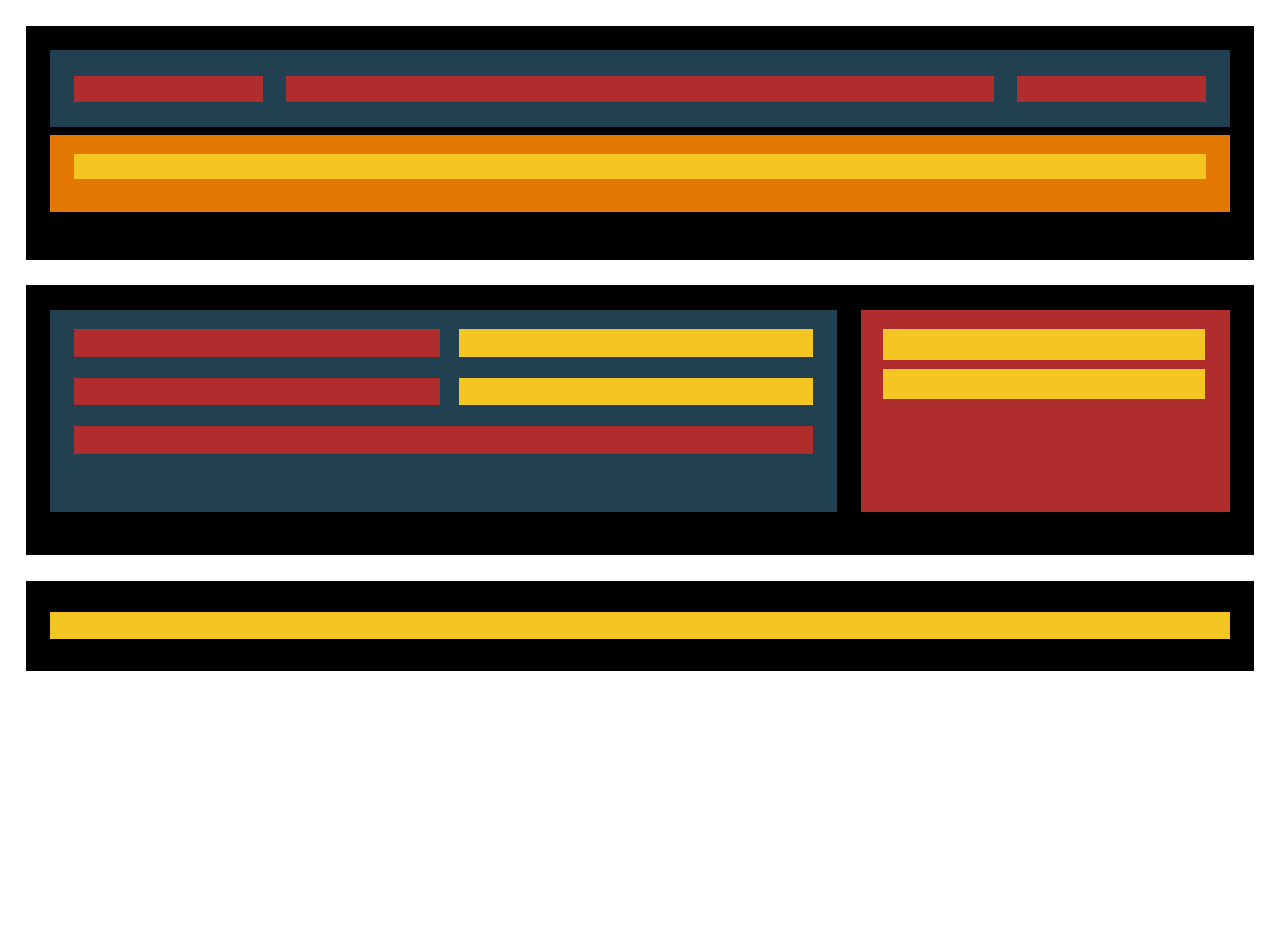
<file: Ejercicio 1-2-3/index.html>
<!DOCTYPE html>
<html lang="Es"> 

	<head>
		<meta charset="utf-8">
		<meta name="author" content="Adrian Burton">
		<meta  name="description" content="width=device-width, inital-scale=1.0">
		<title>Modulo 3 Ejercicio 1-2-3</title>
		<meta name="viewport" content="width=device-width, user-scalable=no, inital-scale=1.0, minimum-scale=1">
		
		<link rel="stylesheet"  href="styles/Styles.css">
	</head>
 
	<body>
		
  		<div class="columna-1">
  			<div class="bloque-1">
  				<div class="row-1-1"></div>
  				<div class="row-1-3"></div>
  				<div class="row-1-2"></div>
  			</div>
  			<div class="bloque-2">
  				<div class="row-2-1"></div>
  			</div>
 		</div> 

 		<div class="columna-2">
 			<div class="bloque-2-1">
 				<div class="columna-2-1">
 				
 					<div class="row2-1"></div>
 					<div class="row2-2"></div>
 					<div class="row2-3"></div>
 				</div>
 				<div class="columna-2-2">
 		
 					<div class="row2-4"></div>
 					<div class="row2-5"></div>
 			
 				</div>
 			</div>
 			<div class="bloque-2-2">
 				<div class="row2-2-1"></div>
 				<div class="row2-2-2"></div>
 	    	</div> 		
 		</div>

 		<div class="columna-3">
 			<div class="row3"></div>
 		</div>

  

		
	
		
	</body>
</html>
</file>
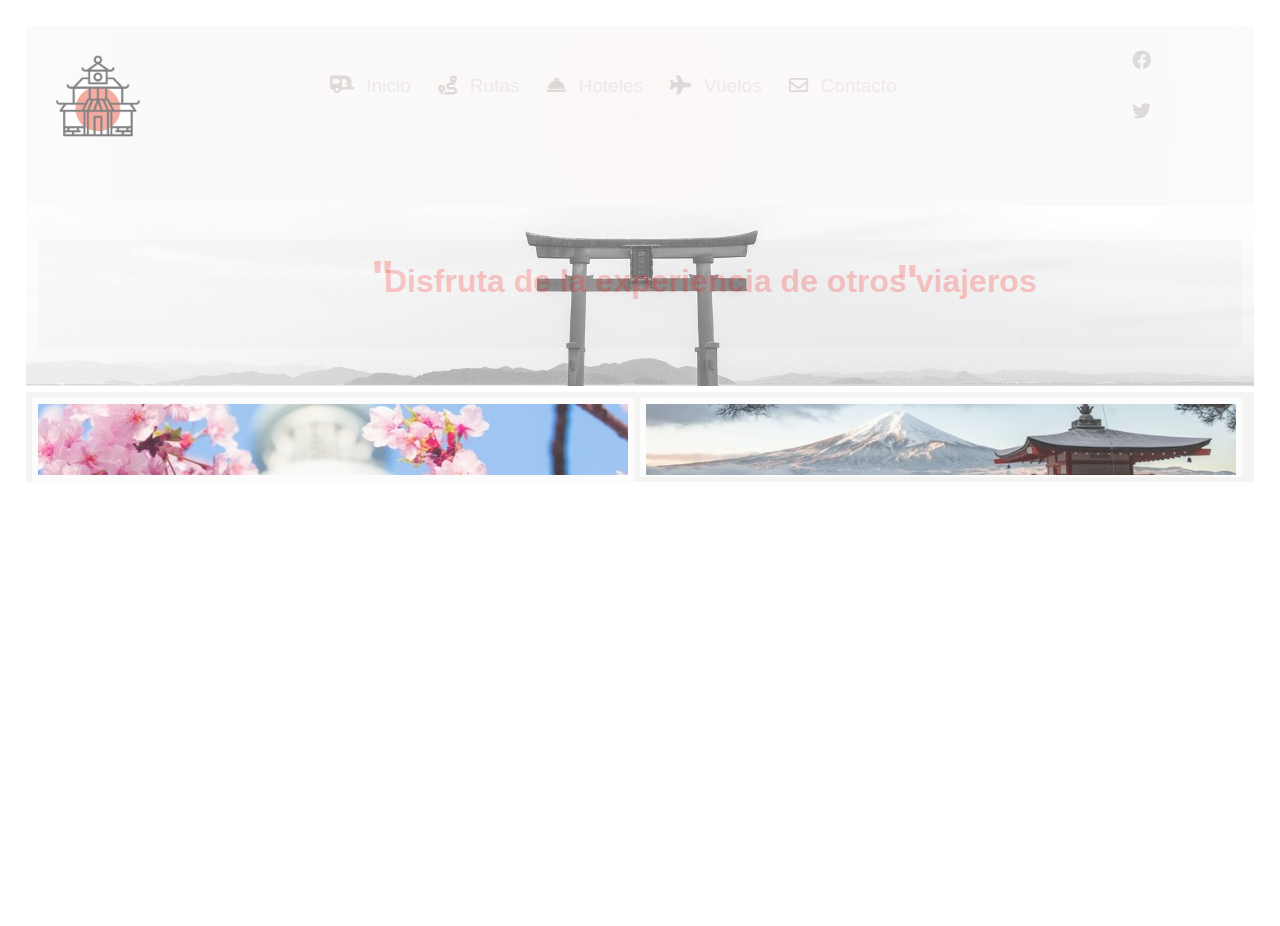
<file: Ejercicio 4/index.html>
<head>
  <meta charset="UTF-8">
  <meta name="viewport" content="width=device-width, initial-scale=1.0">
  <title>Modulo 3 Ejercio 2</title>
  <!-- Font Awesome -->
  <link rel="stylesheet" href="https://cdnjs.cloudflare.com/ajax/libs/font-awesome/5.13.0/css/all.min.css">
  <!-- CUSTOM CSS -->
  <link rel="stylesheet" href="styles/Style.css">
</head>
<body>
	<nav>
		<img class="logo" src="images/logo.png">
		<ul class="izquierda">
		<li class="icono"><a><i class="fas fa-caravan"></i></a></li>
		<li><a href="#"></a>Inicio</li>
		<li class="icono"><a><i class="fas fa-route"></i></a></li>
		<li><a href="#"></a>Rutas</li>
		<li class="icono"><a><i class="fas fa-concierge-bell"></i></a></li>
		<li><a href="#"></a>Hoteles</li>
		<li class="icono"><a><i class="fas fa-plane"></i></a></li>
		<li><a href="#"></a>Vuelos</li>
		<li class="icono"><a><i class="far fa-envelope"></i></a></li>
		<li><a href="#"></a>Contacto</li>
		</ul>

		<ul class="derecha">
			<li class="facebook"><a href="#"><i class="fab fa-facebook"></i></a></li>
			<li class="twitter"><a href="#"><i class="fab fa-twitter"></i></a></li>
		</ul>
	</nav>
 <header>
	 <div class="mask"></div>
	 <h1>Disfruta de la experiencia de otros viajeros</h1>
	 <h2 class="comilla-izquierda">"</h2>
	 <h2 class="comilla-derecha">"</h2>
	 <img class="image-header" src="images/header.jpg">

 </header> 
 <section>
 	<div class="box">
 		
 		<div class="box-marco-1">
 			
 			<img  class="marco-1" src="images/marco-1.jpg">
 		</div> 
 		<div class="box-marco-2">
 			<img class="marco-2" src="images/marco-2.jpg">

 		</div> 
 
 	</div>

 </section>
     
</body>

</html>
</file>
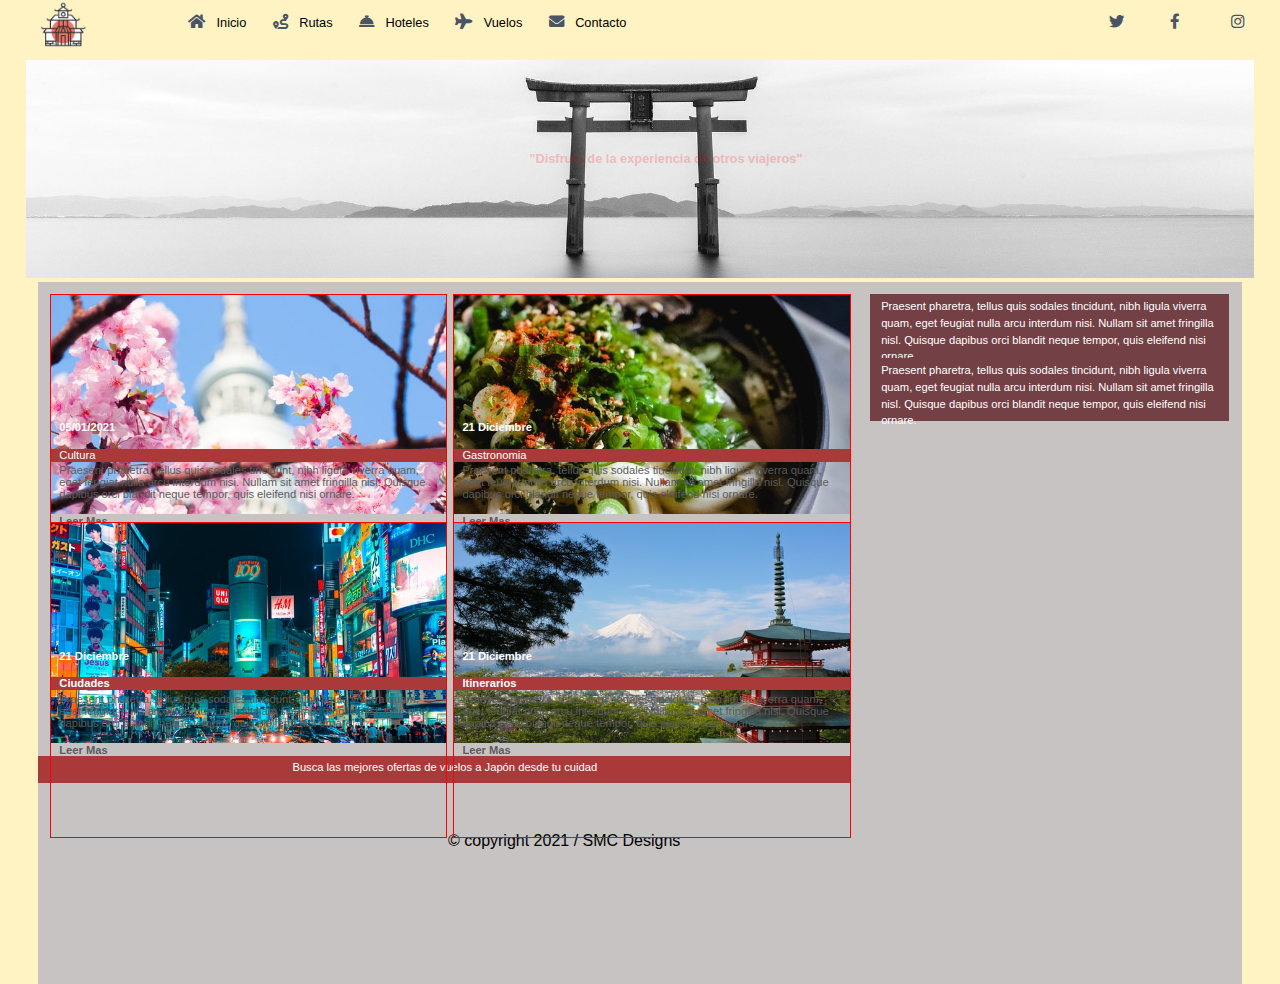
<file: Ejercicio 5/index.html>
<!DOCTYPE html>
<html lang="Es"> 

	<head>
		<meta charset="utf-8">
		<meta name="author" content="Adrian Burton">
 		<title>Modulo 3 Ejercicio 5</title>
		<meta name="viewport" content="width=device-width, user-scalable=no, inital-scale=1.0, minimum-scale=1">
		<link rel="stylesheet"  href="styles/Style.css">
 
  <link rel="stylesheet" href="https://cdnjs.cloudflare.com/ajax/libs/font-awesome/5.13.0/css/all.min.css">
  <link rel="stylesheet" href="styles/Style.css">
</head>
<body>
	<div class="contenedor">
		<nav>
			<img class="logo" src="images/logo.png">
			<ul class="izquierda">
			<li class="icono"><a><i class="fas fa-home"></i></a></li>
			<li><a href="#"></a>Inicio</li>
			<li class="icono"><a><i class="fas fa-route"></i></a></li>
			<li><a href="#"></a>Rutas</li>
			<li class="icono"><a><i class="fas fa-concierge-bell"></i></a></li>
			<li><a href="#"></a>Hoteles</li>
			<li class="icono"><a><i class="fas fa-plane"></i></a></li>
			<li><a href="#"></a>Vuelos</li>
			<li class="icono"><a><i class="fas fa-envelope"></i></a></li>
			<li><a href="#"></a>Contacto</li>
			</ul>

			<ul class="derecha">
				<li class="twitter"><a href="#"><i class="fab fa-twitter"></i></a></li>
				<li class="facebook"><a href="#"><i class="fab fa-facebook-f"></i></a></li>
				<li class="instagram"><a href="#"><i class="fab fa-instagram"></i></a></li>
			</ul>
		</nav>

		<header>
			<h1>"Disfruta de la experiencia de otros viajeros"</h1>
		</header>
		<section>
			<div class="showcase">
				<div class="box">
					<div class="imagen-1">
						<h4 class="fecha">05/01/2021</h4>
						<div class="barra-1">Cultura
						</div>
					</div>
					<div class="caja-2">
						<p>Praesent pharetra, tellus quis sodales tincidunt, nibh ligula viverra quam, eget feugiat nulla arcu interdum nisi. Nullam sit amet fringilla nisl. Quisque dapibus orci blandit neque tempor, quis eleifend nisi ornare.</p>
						<a class="saber-mas" href="#"><h5>Leer Mas</h5></a>		
					</div>
				</div>

				<div class="box-2">
					<div class="imagen-2">
						<h4 class="fecha">21 Diciembre</h4>
						<div class="barra-1">Gastronomia</div>
					</div>
					<div class="caja-2">
						<p>Praesent pharetra, tellus quis sodales tincidunt, nibh ligula viverra quam, eget feugiat nulla arcu interdum nisi. Nullam sit amet fringilla nisl. Quisque dapibus orci blandit neque tempor, quis eleifend nisi ornare.</p>
						<a class="saber-mas" href="#"><h5>Leer Mas</h5></a>
					</div>
				</div>
				<div class="box-3">
					<div class="imagen-3">
						<h4 class="fecha">21 Diciembre</h4>
						<div class="barra-1"><h4>Ciudades</h4></div>
					</div>
					<div class="caja-2">
						<p>Praesent pharetra, tellus quis sodales tincidunt, nibh ligula viverra quam, eget feugiat nulla arcu interdum nisi. Nullam sit amet fringilla nisl. Quisque dapibus orci blandit neque tempor, quis eleifend nisi ornare.</p>
						<a class="saber-mas" href="#"><h5>Leer Mas</h5></a>
					</div>
				</div>
				<div class="box-4">
					<div class="imagen-4">
						<h4 class="fecha">21 Diciembre</h4>
						<div class="barra-1"><h4>Itinerarios</h4></div>
					</div>
					<div class="caja-2">
						<p>Praesent pharetra, tellus quis sodales tincidunt, nibh ligula viverra quam, eget feugiat nulla arcu interdum nisi. Nullam sit amet fringilla nisl. Quisque dapibus orci blandit neque tempor, quis eleifend nisi ornare.</p>
						<a class="saber-mas" href="#"><h5>Leer Mas</h5></a>
					</div>
				</div>
			</div>
		</section>
			<aside id="side">
				<div class="aside-1">
					<p class="aside">Praesent pharetra, tellus quis sodales tincidunt, nibh ligula viverra quam, eget feugiat nulla arcu interdum nisi. Nullam sit amet fringilla nisl. Quisque dapibus orci blandit neque tempor, quis eleifend nisi ornare.</p>
				</div>
				<div class="aside-2">
					<p class="aside">Praesent pharetra, tellus quis sodales tincidunt, nibh ligula viverra quam, eget feugiat nulla arcu interdum nisi. Nullam sit amet fringilla nisl. Quisque dapibus orci blandit neque tempor, quis eleifend nisi ornare.</p>
				</div>
			</aside>
		<footer>
			<div class="footer">
			<p class="texto-footer">Busca las mejores ofertas de vuelos a Japón desde tu cuidad</p>
			</div>
		</footer>
		 <p class="copyright">© copyright 2021 / SMC Designs</p>
	</div>
</html>
</file>
<file: Ejercicio 1-2-3/styles/Styles.css>
* {
    margin: 0;
    position: 0;
}

html, body {
    margin: none;
    position: 0;
    height: 100vh;
    font-size: 16px;
}

body {
    width: 100%;
}

/*COLUMNA 1 */

.columna-1 {
    height: 26%;
    width: 96%;
    margin-left: auto;
    margin-right: auto;
    margin-top: 2%;
    margin-bottom: 2%;
    background: black;
    display: flex;
    flex-direction: column;
}

.bloque-1 {
    height: 33%;
    width: 96%;
    margin-left: auto;
    margin-right: auto;
    margin-top: 2%;
    text-align: center;
    line-height: 75px;
    font-size: 30px;
}

.bloque-1 {
    background: #214151;
    display: flex;
    flex-direction: row;
}

.row-1-1 {
    background: #af2d2d;
    height: 33%;
    margin: auto;
    width: 16%;
}

.row-1-2 {
    background: #af2d2d;
    height: 33%;
    margin: auto;
    width: 16%;
}

.row-1-3 {
    background: #af2d2d;
    height: 33%;
    width: 60%;
    margin-top: auto;
    margin-bottom: auto;
}

.bloque-2 {
    height: 33%;
    width: 96%;
    margin-left: auto;
    margin-right: auto;
    margin-top: 0.6%;
    text-align: center;
    line-height: 75px;
    font-size: 30px;
}

.bloque-2 {
    background: #e27802;
}

.row-2-1 {
    background: #f3c623;
    margin: auto;
    height: 33%;
    width: 96%;
    margin-top: 1.6%;
}

.columna-2 {
    height: 30%;
    width: 96%;
    margin-left: auto;
    margin-right: auto;
    margin-bottom: 2%;
    background: black;
    display: flex;
    flex-direction: row;
}

.bloque-2-1 {
    background: #214151;
    display: flex;
    flex-direction: row;
    position: relative;
}

.bloque-2-1 {
    height: 75%;
    width: 64%;
    margin-left: 2%;
    margin-top: 2%;
}

.columna-2-1 {
    display: flex;
    flex-direction: column;
    height: 76%;
    width: 94%;
    margin-left: 3%;
    margin-right: auto;
    margin-top: 2.5%;
    text-align: center;
    line-height: 75px;
    font-size: 30px;
    z-index: 1;
    position: absolute;
}

.row2-1 {
    height: 18%;
    width: 49.5%;
    margin-bottom: 2.8%;
    position: relative;
    background: #af2d2d;
}

.row2-2 {
    height: 18%;
    width: 49.5%;
    margin-bottom: 2.8%;
    background: #af2d2d;
    position: relative;
}

.row2-3 {
    background: #af2d2d;
    height: 18%;
    z-index: 2;
    position: relative;
}

.columna-2-2 {
    display: flex;
    flex-direction: column;
    height: 60%;
    width: 45%;
    margin-top: 2.5%;
    margin-left: 52%;
    z-index: 0;
    position: relative;
    z-index: 3;
}

.row2-4 {
    background: #f3c623;
    height: 23%;
    margin-bottom: 5.8%;
}

.row2-5 {
    background: #f3c623;
    height: 22%;
    margin-bottom: 5%;
}

.bloque-2-2 {
    background: #af2d2d;
    display: flex;
    flex-direction: column;
}

.bloque-2-2 {
    height: 75%;
    width: 30%;
    margin-left: auto;
    margin-right: 2%;
    margin-top: 2%;
    text-align: center;
    line-height: 75px;
    font-size: 30px;
}

.row2-2-1 {
    background: #f3c623;
    height: 15%;
    width: 87.4%;
    margin-top: 5.3%;
    margin-left: 6%;
    margin-bottom: 2.5%;
}

.row2-2-2 {
    background: #f3c623;
    height: 15%;
    width: 87.4%;
    margin-left: 6%;
}

.columna-3 {
    height: 10%;
    width: 96%;
    margin-left: auto;
    margin-right: auto;
    margin-bottom: 2%;
    background: black;
    display: flex;
    flex-direction: column;
}

.row3 {
    background: #f3c623;
    margin: auto;
    height: 30%;
    width: 96%;
}

/*TABLET*/

@media only screen and (max-width: 800px) {
    * {
        margin: 0;
        position: 0;
    }
    * {
        margin: 0;
        position: 0;
    }
    html, body {
        margin: none;
        position: 0;
        height: 100vh;
        font-size: 16px;
    }
    body {
        width: 100%;
    }
    .columna-1 {
        height: 21%;
        width: 96%;
        margin-left: auto;
        margin-right: auto;
        margin-top: 2%;
        margin-bottom: 2%;
        background: black;
        display: flex;
        flex-direction: column;
    }
    .bloque-1 {
        height: 38%;
        width: 92%;
        margin-left: auto;
        margin-right: auto;
        margin-top: 3%;
        text-align: center;
        line-height: 75px;
        font-size: 30px;
    }
    .bloque-1 {
        background: #214151;
        display: flex;
        flex-direction: row;
    }
    .row-1-1 {
        background: #af2d2d;
        height: 33%;
        margin: auto;
        width: 15%;
    }
    .row-1-2 {
        background: #af2d2d;
        height: 33%;
        margin: auto;
        width: 15%;
    }
    .row-1-3 {
        background: #af2d2d;
        height: 33%;
        width: 55%;
        margin-top: auto;
        margin-bottom: auto;
    }
    .bloque-2 {
        height: 38%;
        width: 92%;
        margin-left: auto;
        margin-right: auto;
        margin-top: 1%;
        text-align: center;
        line-height: 75px;
        font-size: 30px;
    }
    .bloque-2 {
        background: #e27802;
    }
    .row-2-1 {
        background: #f3c623;
        margin: 4%;
        height: 33%;
        width: 92%;
        margin-top: 3.6%;
    }
    .columna-2 {
        height: 36%;
        width: 96%;
        margin-left: auto;
        margin-right: auto;
        margin-bottom: 2%;
        background: #ffd56b;
        display: flex;
        flex-direction: column;
    }
    .bloque-2-1 {
        background: #214151;
        display: flex;
        flex-direction: row;
        position: relative;
    }
    .bloque-2-1 {
        height: 45%;
        width: 92%;
        margin-left: auto;
        margin-right: auto;
        margin-top: 3%;
    }
    .columna-2-1 {
        display: flex;
        flex-direction: column;
        height: 76%;
        width: 94%;
        margin-left: 4%;
        margin-right: auto;
        margin-top: 4%;
        text-align: center;
        line-height: 75px;
        font-size: 30px;
        z-index: 1;
        position: absolute;
    }
    .row2-1 {
        height: 20%;
        width: 48.5%;
        margin-bottom: 2.8%;
        position: relative;
        background: #af2d2d;
    }
    .row2-2 {
        height: 20%;
        width: 48.5%;
        margin-bottom: 2.8%;
        background: #af2d2d;
        position: relative;
    }
    .row2-3 {
        background: #af2d2d;
        height: 20%;
        width: 98%;
        z-index: 2;
        position: relative;
    }
    .columna-2-2 {
        display: flex;
        flex-direction: column;
        height: 60%;
        width: 44%;
        margin-top: 4%;
        margin-left: 52%;
        z-index: 0;
        position: relative;
        z-index: 3;
    }
    .row2-4 {
        background: #f3c623;
        height: 25%;
        margin-bottom: 5.8%;
    }
    .row2-5 {
        background: #f3c623;
        height: 25%;
        margin-bottom: 5%;
    }
    .bloque-2-2 {
        background: #af2d2d;
        display: flex;
        flex-direction: column;
    }
    .bloque-2-2 {
        height: 34%;
        width: 92%;
        margin-left: auto;
        margin-right: auto;
        margin-top: 3%;
        text-align: center;
        line-height: 75px;
        font-size: 30px;
    }
    .row2-2-1 {
        background: #f3c623;
        height: 20%;
        width: 94%;
        margin-top: 3%;
        margin-left: 3%;
        margin-bottom: 2%;
    }
    .row2-2-2 {
        background: #f3c623;
        height: 20%;
        width: 94%;
        margin-left: 3%;
    }
    .columna-3 {
        height: 8%;
        width: 96%;
        margin-left: auto;
        margin-right: auto;
        margin-bottom: 2%;
        background: black;
        display: flex;
        flex-direction: column;
    }
    .row3 {
        background: #f3c623;
        margin: auto;
        height: 35%;
        width: 92%;
    }
    @media only screen and (max-width: 400px) {
        * {
            margin: 0;
            position: 0;
        }
        * {
            margin: 0;
            position: 0;
        }
        html, body {
            margin: none;
            position: 0;
            height: 100vh;
            font-size: 16px;
        }
        body {
            width: 360px;
        }
        /*columna*/
        /*columna*/
        .columna-1 {
            height: 28%;
            width: 86%;
            background: black;
            display: flex;
            flex-direction: column;
            margin-bottom: 6%;
            margin-top: 7%;
        }
        .bloque-1 {
            height: 34%;
            width: 86%;
            margin-left: auto;
            margin-right: auto;
            margin-top: 8%;
            margin-bottom: 2%;
            text-align: center;
            line-height: 75px;
            font-size: 30px;
        }
        .bloque-1 {
            background: #214151;
            display: flex;
            flex-direction: row;
        }
        .row-1-1 {
            background: #af2d2d;
            height: 33%;
            margin: auto;
            width: 15%;
        }
        .row-1-2 {
            background: #af2d2d;
            height: 33%;
            margin: auto;
            width: 15%;
        }
        .row-1-3 {
            background: #af2d2d;
            height: 33%;
            width: 35%;
            margin-top: auto;
            margin-bottom: auto;
        }
        .bloque-2 {
            height: 34%;
            width: 86%;
            margin-left: auto;
            margin-right: auto;
            margin-top: %;
            text-align: center;
            line-height: 75px;
            font-size: 30px;
        }
        .bloque-2 {
            background: #e27802;
        }
        .row-2-1 {
            background: #f3c623;
            margin-top: 8%;
            margin-left: 8%;
            height: 33%;
            width: 82%;
        }
        /*COLUMNA2*/
        .columna-2 {
            height: 53%;
            width: 86%;
            margin: auto;
            margin-bottom: 7%;
            background: #ffd56b;
            display: flex;
            flex-direction: column;
        }
        .bloque-2-1 {
            background: #214151;
            display: flex;
            flex-direction: row;
            position: relative;
        }
        .bloque-2-1 {
            height: 45%;
            width: 86%;
            margin-top: 1%;
            margin-left: 7%;
            top: 6%;
            margin-bottom: 8%;
        }
        .columna-2-1 {
            display: flex;
            flex-direction: column;
            height: 95%;
            width: 86%;
            margin-left: 8%;
            margin-top: 6%;
            text-align: center;
            line-height: 75px;
            font-size: 30px;
            z-index: 1;
            position: absolute;
        }
        .row2-1 {
            height: 15%;
            width: 44%;
            margin-top: 2%;
            margin-bottom: 10%;
            position: relative;
            background: #af2d2d;
        }
        .row2-2 {
            height: 15%;
            width: 44%;
            margin-bottom: 10%;
            background: #af2d2d;
            position: relative;
        }
        .row2-3 {
            background: #af2d2d;
            height: 15%;
            margin-bottom: 8%;
            z-index: 2;
            position: relative;
        }
        .columna-2-2 {
            display: flex;
            flex-direction: column;
            height: 60%;
            width: 84%;
            margin-top: 2.5%;
            margin-left: 52%;
            z-index: 0;
            position: relative;
            z-index: 3;
        }
        .row2-4 {
            background: #f3c623;
            height: 24%;
            margin-top: 11.5%;
            margin-bottom: 15%;
            width: 80%;
        }
        .row2-5 {
            background: #f3c623;
            height: 24%;
            width: 80%;
        }
        .bloque-2-2 {
            background: #af2d2d;
            display: flex;
            flex-direction: column;
        }
        .bloque-2-2 {
            height: 34%;
            width: 86%;
            margin: auto;
            text-align: center;
            line-height: 75px;
            font-size: 30px;
        }
        .row2-2-1 {
            background: #f3c623;
            height: 20%;
            width: 85%;
            margin-top: 8%;
            margin-left: 8%;
            margin-bottom: 3%;
        }
        .row2-2-2 {
            background: #f3c623;
            height: 20%;
            width: 85%;
            margin-left: 8%;
        }
        .columna-3 {
            height: 8%;
            width: 86%;
            margin: auto;
            background: black;
            display: flex;
            flex-direction: column;
        }
        .row3 {
            background: #f3c623;
            margin: auto;
            height: 30%;
            width: 86%;
        }
    }
</file>
<file: Ejercicio 4/styles/Style.css>
* {
    margin: 0;
    position: 0;
}

html, body {
    margin: none;
    position: 0;
    height: 100vh;
    font-family: Verdana, Geneva, Tahoma, sans-serif;
}

body {
    font-family: Verdana, Geneva, Tahoma, sans-serif;
    margin: 0;
    padding: 0;
    width: 100%;
    background: white;
 
}


/*NAV*/
nav {
    width: 96%;
    margin: auto;
    margin-top: 2%;
    height: 20%;
    background: #F9F9F9;
    z-index: 5;
    font-size: 0.7rem;
    background: rgb(249,243,243);
    background: radial-gradient(circle, rgba(249,243,243,1) 0%, rgba(249,249,249,1) 100%);
    opacity: 0.6;
}




ul {
    margin: 0;
    list-style-type: none;
}

i {
    color: rgba(153, 143, 143, 0.5);
}

li {
    display: inline-block;
    color: rgb(204, 197, 197, 0.5)
}

.logo {
    float: left;
    margin-top: 2%;
    margin-left: 2%;
    height: 50%;
    display: row;
    z-index: 3;
    display: inline;
    z-index: 100;
}

.izquierda {
    padding-right: 10px;
    width: 60%;
    margin-left: 10%;
    margin-top: 4%;
    float: left;
    display: row;
    display: inline;
    font-size: 1.7em;
}

.izquierda li {}

.icono {
    margin-left: 3%;
    margin-right: 1%;
}

.derecha {
    height: 60%;
    margin-right: 10%;
    margin-top: 2%;
    float: right;
    display: flex;
    flex-direction: column;
    font-size: 1.7em;
}

.facebook {
    margin-top: 0%;
    position: absolute;
}

.twitter {
    margin-top: 4%;
    position: absolute;
}
/*header*/
header{
    position: relative;
}
h1 {
    font-size: 2em;
    margin-top: 4.5%;
    margin-left: 30%;
    position: absolute;
    color: red;
    z-index: 100;
     opacity: 0.2;
}
.image-header {
    height: 20%;
    margin-left: 2%;
    width: 96%;
         opacity: 0.6;

}
.mask {
    position: absolute;
    background: rgba(153, 143, 143, 0.5);
    height: 60%;
    margin-left: 3%;
    margin-top: 2.7%;
    margin-bottom: 3%;
    width: 94%;
     opacity: 0.2;


}
.comilla-izquierda {
    color: red;
    position: absolute;
    font-size: 3rem;
    margin-left: 70%;
    margin-top: 3.8%;
    font-family: Verdana, Geneva, Tahoma, sans-serif;
  opacity: 0.5;

}

.comilla-derecha {
    font-family: Verdana, Geneva, Tahoma, sans-serif;
    color: red;
    position: absolute;
    font-size: 3rem;
    margin-left: 29%;
    margin-top: 3.5%;
     opacity: 0.5;

}

.box {
      position: absolute;
    background: #f4f4f2;
    margin-left: 2%;
    margin-top: 0.5%;
    height: 10%;
    width: 96%;
    display: flex;
    flex-direction: row;

       z-index: 100;

}
.box-marco-1 {
     position: absolute;
    background:white;
    margin-left: 0.5%;
    margin-top: 0.5%;
    height: 98%;
    width: 49%;
     opacity: 0.8;
     z-index: 100;
  


}

.marco-1{
    margin-top: 1%;
    margin-left: 1%;
    width: 98%;
    height: 80%;
position: absolute;
}
.box-marco-2 {
     position: absolute;
    background:white;
    margin-left: 50%;
    margin-top: 0.5%;
    height: 88%;
    width: 49%;
     opacity: 0.8;
     z-index: 100;
    }
.marco-2{
    margin-top: 1%;
    margin-left: 1%;
    width: 98%;
    height: 90%;
position: absolute;
}
</file>
<file: Ejercicio 5/styles/Style.css>
* {
	margin: 0;
	position: 0;
}

html, body {
	margin: none;
	position: 0;
	height: 100vh;
	font-family: Verdana, Geneva, Tahoma, sans-serif;
	font-size: 16px;
}

body {
	font-family: Verdana, Geneva, Tahoma, sans-serif;
	margin: 0;
	padding: 0;
	width: 100%;
	height: 78%;
	background: #fff3c4;
}

nav {
	margin: auto;
	height: 10%;
	background: #d61c0b;
	z-index: 5;
	font-size: 0.8em;
}

ul {
	margin: 0;
	list-style-type: none;
}

i {
	color: #495464;
}

li {
	display: inline-block;
}

a {
	color: black;
	text-decoration: none;
	font-family: Verdana, Geneva, Tahoma, ;
	font-size: 1.2em;
}

.showcase {
	position: absolute;
	margin-top: 22%;
	margin-left: 3%;
	height: 78%;
	width: 94%;
	background: rgb(199, 195, 195);
}

.logo {
	float: left;
	width: 50px;
	display: row;
	display: inline;
	padding-left: 3%;
}

.izquierda {
	position: absolute;
	padding-top: 1%;
	padding-left: 6%;
	width: 60%;
	display: inline;
}

.icono {
	font-size: 1em;
	padding-left: 3%;
	padding-right: 1%;
}

.derecha {
	padding-top: 1%;
	padding-left: 75%;
	position: absolute;
	height: 5%;
	width: 20%;
	display: inline;
}

.twitter {
	position: absolute;
	padding-left: 5%;
}

.facebook {
	position: absolute;
	padding-left: 10%;
}

.instagram {
	position: absolute;
	padding-left: 15%;
}

/*Header*/

header {
	position: absolute;
	background: url(../images/header.jpg);
	padding-top: 9%;
	padding-bottom: 8%;
	margin-top: 60px;
	margin-left: 2%;
	width: 96%;
	background-size: cover;
}

h1 {
	font-size: 0.8em;
	position: absolute;
	color: red;
	z-index: 100;
	opacity: 0.2;
	margin-top: -2%;
	padding-left: 41%;
}

h1:hover, h1:active {
	font-size: 400%;
}

h1:hover, h1:active {
	margin-left: -35%;
}

.image-header {
	width: 96%;
	opacity: 0.6;
}

/*section*/

.box, .box-2, .box-3, .box-4 {
	position: absolute;
	border: 1px solid red;
	margin-left: 1%;
	height: 45%;
	width: 33%;
	display: flex;
	flex-direction: row;
	z-index: 100;
	background-size: cover;
	box-sizing: border-box;
	font-size: 0.7em;
}

.box {
	margin-top: 1%;
}

.box-2 {
	margin-top: 1%;
	margin-left: 34.5%;
}

.box-3 {
	margin-top: 20%;
}

.box-4 {
	margin-top: 20%;
	margin-left: 34.5%;
}

.imagen-1, .imagen-2, .imagen-3, .imagen-4 {
	position: absolute;
	height: 70%;
	width: 100%;
	background-size: cover;
}

.imagen-1 {
	background: url(../images/flor.jpg);
	background-size: cover;
}

.imagen-2 {
	background: url(../images/fideos.jpg);
	background-size: cover;
}

.imagen-3 {
	background: url(../images/ciudad.jpg);
	background-size: cover;
}

.imagen-4 {
	background: url(../images/fuji.jpg);
	background-size: cover;
}

.fecha {
	padding-left: 2%;
	margin-top: 32%;
	color: white;
	position: absolute;
	font-size: 1em;
}

.barra-1 {
	font-size: 1em;
	margin-top: 39%;
	padding-left: 2%;
	position: absolute;
	color: white;
	background: #aa3a3a;
	width: 98%;
	height: 6%;
}

.caja-2 {
	color: #5b5b5b;
	padding-left: 2%;
	padding-right: 2%;
	padding-top: 43%;
	font-size: 1.0em;
	position: absolute;
}

.saber-mas {
	margin-left: 2%;
	margin-top: 40%;
	color: #5b5b5b;
}

.aside-1, .aside-2 {
	margin-top: 23%;
	margin-left: 68%;
	position: absolute;
	width: 28%;
	height: 10%;
	font-size: 0.7em;
	font-weight: lighter;
	line-height: 1.5em;
	background: #734046;
	color: #ffffff;
}

.aside {
	padding-left: 3%;
	padding-right: 3%;
	padding-top: 1%;
}

.aside-1 {
	height: 8%;
}

.aside-2 {
	margin-top: 28%;
	height: 7%;
}

.footer {
	position: absolute;
	margin-top: 59.1%;
	margin-left: 3%;
	width: 63.5%;
	height: 3%;
	font-size: 0.7em;
	color: #ffffff;
	background-color: #aa3a3a;
	text-align: center;
}

.texto-footer {
	margin-top: 0.5%;
}

.copyright {
	position: absolute;
	font-size: 1em;
	margin-top: 65%;
	margin-left: 35%;
}

@media only screen and (max-width: 800px) {
	html {
		height: auto;
	}
	.izquierda {
		padding-top: 2%;
		padding-left: 5%;
	}
	.derecha {
		padding-top: 2%;
		padding-left: 67%;
	}
	.twitter {
		position: absolute;
		padding-left: 7%;
	}
	.facebook {
		position: absolute;
		padding-left: 14%;
	}
	.instagram {
		position: absolute;
		padding-left: 21%;
	}
	h1 {
		font-size: 0.4em;
		position: absolute;
		color: red;
		z-index: 100;
		opacity: 0.2;
		margin-top: -2%;
		padding-left: 39.5%;
	}
	h1:hover, h1:active {
		font-size: 175%;
	}
	h1:hover, h1:active {
		margin-left: -38%;
	}
	.showcase {
		position: absolute;
		margin-top: 26%;
		height: 70%;
	}
	.box, .box-2, .box-3, .box-4 {
		position: absolute;
		border: 1px solid red;
		height: 34%;
		width: 50%;
		display: flex;
		flex-direction: row;
		z-index: 100;
		background-size: cover;
		box-sizing: border-box;
		font-size: 0.7em;
		margin-left: 0;
	}
	.box {
		margin-top: 0%;
	}
	.box-2 {
		margin-top: 0;
		margin-left: 50%;
	}
	.box-3 {
		margin-top: 34%;
	}
	.box-4 {
		margin-top: 34%;
		margin-left: 50%
	}
	.imagen-1, .imagen-2, .imagen-3, .imagen-4 {
		height: 60%;
	}
	.fecha {
		padding-left: 2%;
		margin-top: 35%;
		color: white;
		position: absolute;
	}
	.barra-1 {
		height: 10%;
	}
	.aside-1, .aside-2 {
		margin-left: 3%;
		position: absolute;
		width: 94%;
		height: 6%;
		font-size: 0.7em;
		background: #734046;
		color: #ffffff;
	}
	.aside {
		padding-left: 2%;
		padding-right: 3%;
		padding-top: 1%;
	}
	.aside-1 {
		margin-top: 90%;
	}
	.aside-2 {
		margin-top: 98.5%;
	}
	.footer {
		position: absolute;
		margin-top: 110.5%;
		margin-left: 3%;
		width: 93.7%;
		height: 3%;
		font-size: 0.5em;
		color: #ffffff;
		background-color: #aa3a3a;
		text-align: center;
	}
	.texto-footer {
		margin-top: 1%;
	}
	.copyright {
		position: absolute;
		font-size: 0.3em;
		margin-top: 128%;
		margin-left: 44%;
	}
}

@media only screen and (max-width: 400px) {
	* {
		margin: 0;
		position: 0;
	}
	html, body {
		margin: none;
		position: 0;
		height: 100vh;
		font-family: Verdana, Geneva, Tahoma, sans-serif;
	}
	body {
		font-family: Verdana, Geneva, Tahoma, sans-serif;
		margin: 0;
		padding: 0;
		width: 100%;
		height: 80%;
		background: #fcf8e8;
	}
	nav {
		margin-top: 2%;
		margin-left: 4%;
		height: 5%;
		width: 95%;
		background: #fcf8e8;
		z-index: 5;
		font-size: 0.4rem;
	}
	ul {
		margin: 0;
		list-style-type: none;
	}
	i {
		color: #495464;
	}
	li {
		display: inline-block;
	}
	a {
		color: black;
		text-decoration: none;
		font-family: Verdana, Geneva, Tahoma, ;
		font-size: 1.2em;
	}
	.contendor {
		width: 80%;
		margin: 0;
		padding: 0;
		height: 100%;
	}
	.logo {
		float: left;
		width: 25px;
		display: row;
		display: inline;
		padding-left: 3%;
	}
	.izquierda {
		position: absolute;
		padding-top: 1.5%;
		padding-left: 2%;
		padding-right: 10%;
		width: 60%;
		display: inline;
	}
	.icono {
		font-size: 1em;
		padding-left: 3%;
		padding-right: 1%;
	}
	.derecha {
		padding-top: 1.5%;
		padding-left: 60%;
		position: absolute;
		height: 5%;
		width: 20%;
		display: inline;
	}
	.twitter {
		position: absolute;
		padding-left: 5%;
	}
	.facebook {
		position: absolute;
		padding-left: 10%;
	}
	.instagram {
		position: absolute;
		padding-left: 15%;
	}
	/*Header*/
	header {
		position: absolute;
		background: url(../images/header.jpg);
		padding-top: 10%;
		padding-bottom: 8%;
		margin-top: 25px;
		margin-left: 3%;
		width: 94%;
		background-size: cover;
	}
	h1 {
		font-size: 0.2em;
		position: absolute;
		color: red;
		z-index: 100;
		opacity: 0.2;
		margin-top: -3%;
		padding-left: 38%;
	}
	.image-header {
		width: 96%;
		opacity: 0.6;
	}
	/*section*/
	.showcase {
		position: absolute;
		margin-top: 26%;
		margin-left: 3%;
		height: 78%;
		width: 94%;
		background: rgb(199, 195, 195);
	}
	.box, .box-2, .box-3, .box-4 {
		position: absolute;
		border: 1px solid red;
		margin-left: 1%;
		height: 18.5%;
		width: 98%;
		display: flex;
		flex-direction: column;
		z-index: 100;
		background-size: cover;
		box-sizing: border-box;
		font-size: 0.7em;
	}
	.box {
		margin-top: 1%;
	}
	.box-2 {
		margin-top: 28.5%;
	}
	.box-3 {
		margin-top: 56%;
	}
	.box-4 {
		margin-top: 83.5%;
	}
	.imagen-1, .imagen-2, .imagen-3, .imagen-4 {
		position: absolute;
		height: 50%;
		width: 100%;
		background-size: cover;
	}
	.imagen-1 {
		background: url(../images/flor.jpg);
		background-size: cover;
	}
	.imagen-2 {
		background: url(../images/fideos.jpg);
		background-size: cover;
	}
	.imagen-3 {
		background: url(../images/ciudad.jpg);
		background-size: cover;
	}
	.imagen-4 {
		background: url(../images/fuji.jpg);
		background-size: cover;
	}
	.fecha {
		padding-left: 2%;
		margin-top: 10%;
		color: white;
		position: absolute;
		font-size: 0.5em;
	}
	.barra-1 {
		font-size: 0.5em;
		margin-top: 12%;
		padding-left: 2%;
		position: absolute;
		color: white;
		background: #aa3a3a;
		width: 98%;
		height: 15%;
	}
	.caja-2 {
		color: #5b5b5b;
		padding-left: 2%;
		margin-top: -28%;
		font-size: 0.55em;
		position: absolute;
	}
	.saber-mas {
		color: #5b5b5b;
	}
	.aside-1, .aside-2 {
		margin-left: 3%;
		position: absolute;
		width: 93.6%;
		height: 6%;
		font-size: 0.4em;
		font-weight: lighter;
		line-height: 1.5em;
		background: #734046;
		color: #ffffff;
	}
	.aside {
		padding-left: 3%;
		padding-right: 3%;
		padding-top: 1%;
	}
	.aside-1 {
		margin-top: 131%;
	}
	.aside-2 {
		margin-top: 143%;
	}
	.footer {
		position: absolute;
		margin-top: 156.5%;
		margin-left: 3%;
		width: 93.7%;
		height: 3%;
		font-size: 0.5em;
		color: #ffffff;
		background-color: #aa3a3a;
		text-align: center;
	}
	.texto-footer {
		margin-top: 1%;
	}
	.copyright {
		position: absolute;
		font-size: 0.3em;
		margin-top: 170%;
		margin-left: 40%;
	}
}
</file>
